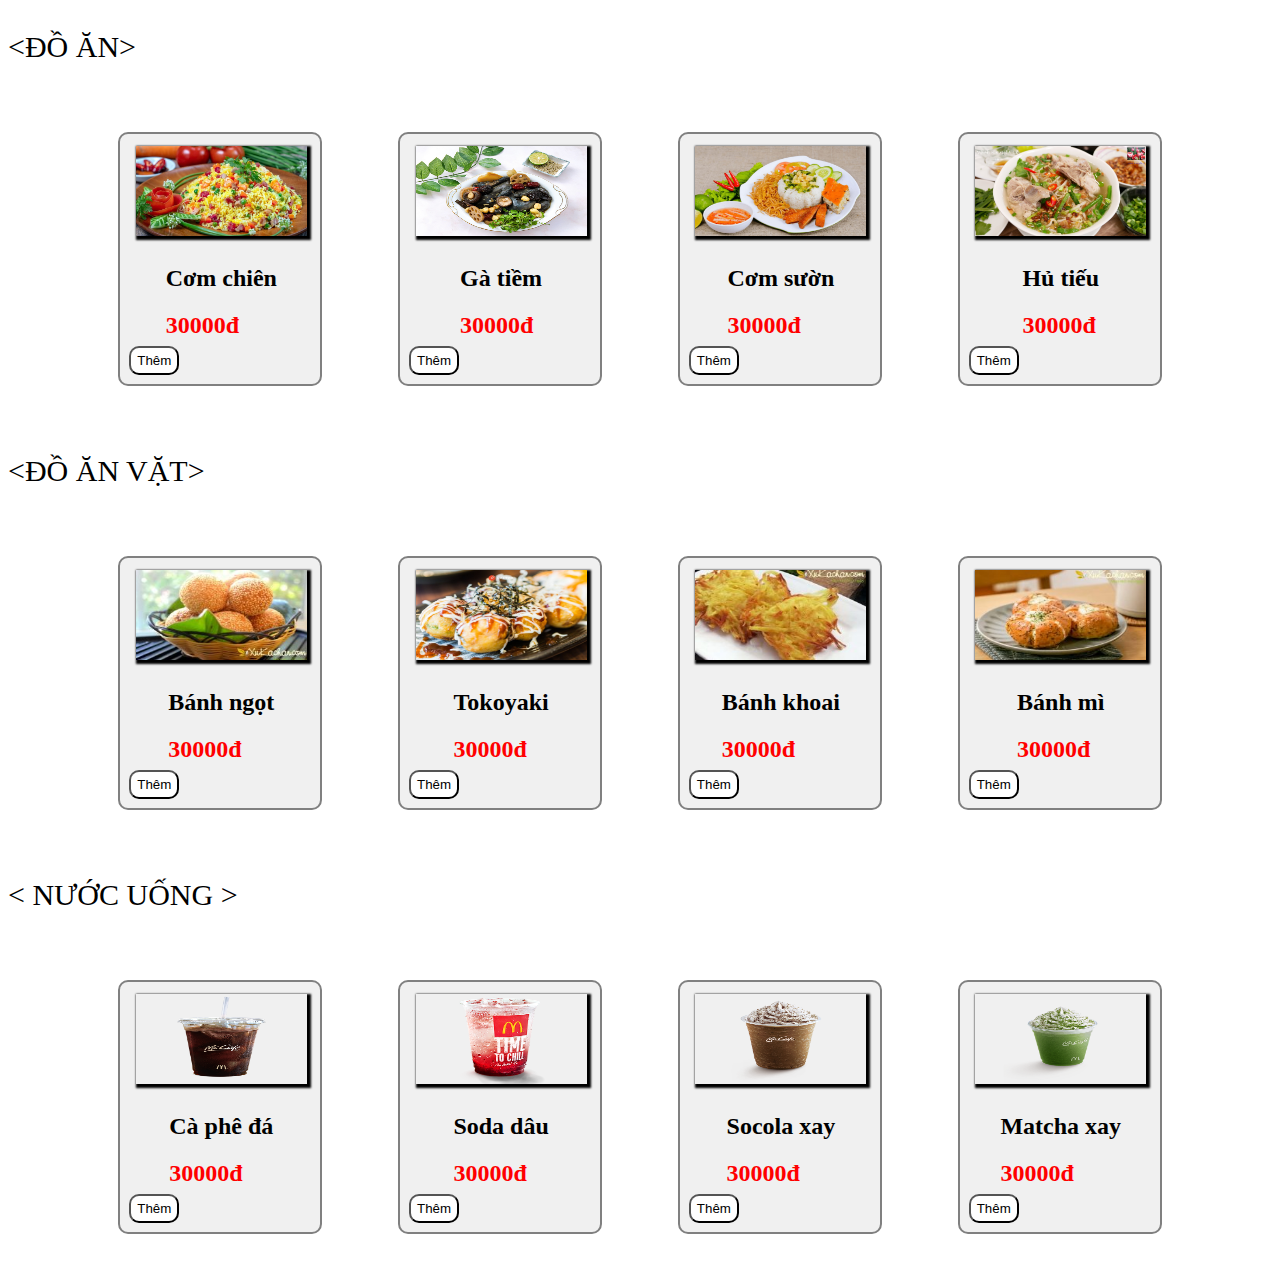
<file: sanpham.html>
<!DOCTYPE html>
<html lang="en">
<head>
    <meta charset="UTF-8">
    <meta http-equiv="X-UA-Compatible" content="IE=edge">
    <meta name="viewport" content="width=device-width, initial-scale=1.0">
    <title>Document</title>
    <link rel="stylesheet" href="sanpham.css">
</head>
<body>
    <p class="tenloai">
        <ĐỒ ĂN>
    </p>
    <div class="sanpham">
        <div class="box">
            <div class="card">
                <img src="doan.jpg" alt="">
                <div class="infor">
                    <b class="ten"><h2>Cơm chiên</h2></b>
                    <b class="gia"><span><h2>30000đ</h2></span></b>
                    <button class="mua" onclick="add(this)">Thêm</button>
                </div>
            </div>
        </div>

        <div class="box">
            <div class="card">
                <img src="doan5.jpg" alt="">
                <div class="infor">
                    <b class="ten"><h2>Gà tiềm</h2> </b>
                    <b class="gia"><span><h2>30000đ</h2></span></b>
                    <button class="mua" onclick="add(this)">Thêm</button>
                </div>
            </div>
        </div>

        <div class="box">
            <div class="card">
                <img src="doan2.jpg" alt="">
                <div class="infor">
                    <b class="ten"><h2>Cơm sườn</h2></b>
                    <b class="gia"><span><h2>30000đ</h2></span></b>
                    <button class="mua" onclick="add(this)">Thêm</button>
                </div>
            </div>
        </div>

        <div class="box">
            <div class="card">
                <img src="doan3.jpg" alt="">
                <div class="infor">
                    <b class="ten"><h2>Hủ tiếu</h2></b>
                    <b class="gia"><span><h2>30000đ</h2></span></b>
                    <button class="mua" onclick="add(this)">Thêm</button>
                </div>
            </div>
        </div>
    </div>

    <p class="tenloai">
        <ĐỒ ĂN VẶT>
    </p>
    <div class="sanpham">
        <div class="box">
            <div class="card">
                <img src="anvat.jpg" alt="">
                <div class="infor">
                    <b class="ten"><h2>Bánh ngọt</h2></b>
                    <b class="gia"><span><h2>30000đ</h2></span></b>
                    <button class="mua" onclick="add(this)">Thêm</button>
                </div>
            </div>
        </div>

        <div class="box">
            <div class="card">
                <img src="anvat5.jpg" alt="">
                <div class="infor">
                    <b class="ten"><h2>Tokoyaki</h2></b>
                    <b class="gia"><span><h2>30000đ</h2></span></b>
                    <button class="mua" onclick="add(this)">Thêm</button>
                </div>
            </div>
        </div>

        <div class="box">
            <div class="card">
                <img src="anvat2.jpg" alt="">
                <div class="infor">
                    <b class="ten"><h2>Bánh khoai</h2></b>
                    <b class="gia"><span><h2>30000đ</h2></span></b>
                    <button class="mua" onclick="add(this)">Thêm</button>
                </div>
            </div>
        </div>

        <div class="box">
            <div class="card">
                <img src="anvat3.jpg" alt="">
                <div class="infor">
                    <b class="ten"><h2>Bánh mì</h2></b>
                    <b class="gia"><span><h2>30000đ</h2></span></b>
                    <button class="mua" onclick="add(this)">Thêm</button>
                </div>
            </div>
        </div>
    </div>

    <p class="tenloai">
        < NƯỚC UỐNG >
    </p>
    <div class="sanpham">
        <div class="box">
            <div class="card">
                <img src="nuoc.png" alt="">
                <div class="infor">
                    <b class="ten"><h2>Cà phê đá</h2></b>
                    <b class="gia"><span><h2>30000đ</h2></span></b>
                    <button class="mua" onclick="add(this)">Thêm</button>
                </div>
            </div>
        </div>

        <div class="box">
            <div class="card">
                <img src="nuoc2.png" alt="">
                <div class="infor">
                    <b class="ten"><h2>Soda dâu</h2></b>
                    <b class="gia"><span><h2>30000đ</h2></span></b>
                    <button class="mua" onclick="add(this)">Thêm</button>
                </div>
            </div>
        </div>

        <div class="box">
            <div class="card">
                <img src="socoladaxay.png" alt="">
                <div class="infor">
                    <b class="ten"><h2>Socola xay</h2></b>
                    <b class="gia"><span><h2>30000đ</h2></span></b>
                    <button class="mua" onclick="add(this)">Thêm</button>
                </div>
            </div>
        </div>

        <div class="box">
            <div class="card">
                <img src="nuoc4.png" alt="">
                <div class="infor">
                    <b class="ten"><h2>Matcha xay</h2></b>
                    <b class="gia"><span><h2>30000đ</h2></span></b>
                    <button class="mua" onclick="add(this)">Thêm</button>
                </div>
            </div>
        </div>
    </div>
</body>
</html>
</file>
<file: sanpham.css>
.sanpham{
    display: flex;
    flex-wrap: wrap;
    justify-content: center;
}
.box{
    float: left;
    width: 200px;
    height: 250px;
    background-color: rgba(231, 231, 231, 0.628);
    margin: 3%;
    border-radius: 10px;     
    border: 2px solid gray;
}
.box:hover{
    zoom: 1.1;
}
.card{
    display: flex;
    flex-wrap: wrap;
    justify-content: center;
    height: auto;
    width: 95%;
    position: relative;
    left: 3%;
    top: 1%;
}
.card>img{
    height: 90px;
    width: 90%;
    margin: 5%;
    box-shadow: 2px 2px 2px 2px black;
}
.tenloai{
    font-size: 30px;
    width: 300px;
}
.infor>img{
    position: relative;
    width: 70%;
    top:20px;
    left: -10px;
    float: right;
}
.infor>.gia{
    margin-top: 50px;
    color: red;
    position: relative;
}

.infor>.ten{
    position: relative;
    color: black;
    float: left;
}
.mua{
    position: absolute;
    width: 50px;
    top: 210px;
    left: 3px;
    padding: 5px;
    background-color: rgb(255, 255, 255);
    border-radius: 10px;
}
</file>
